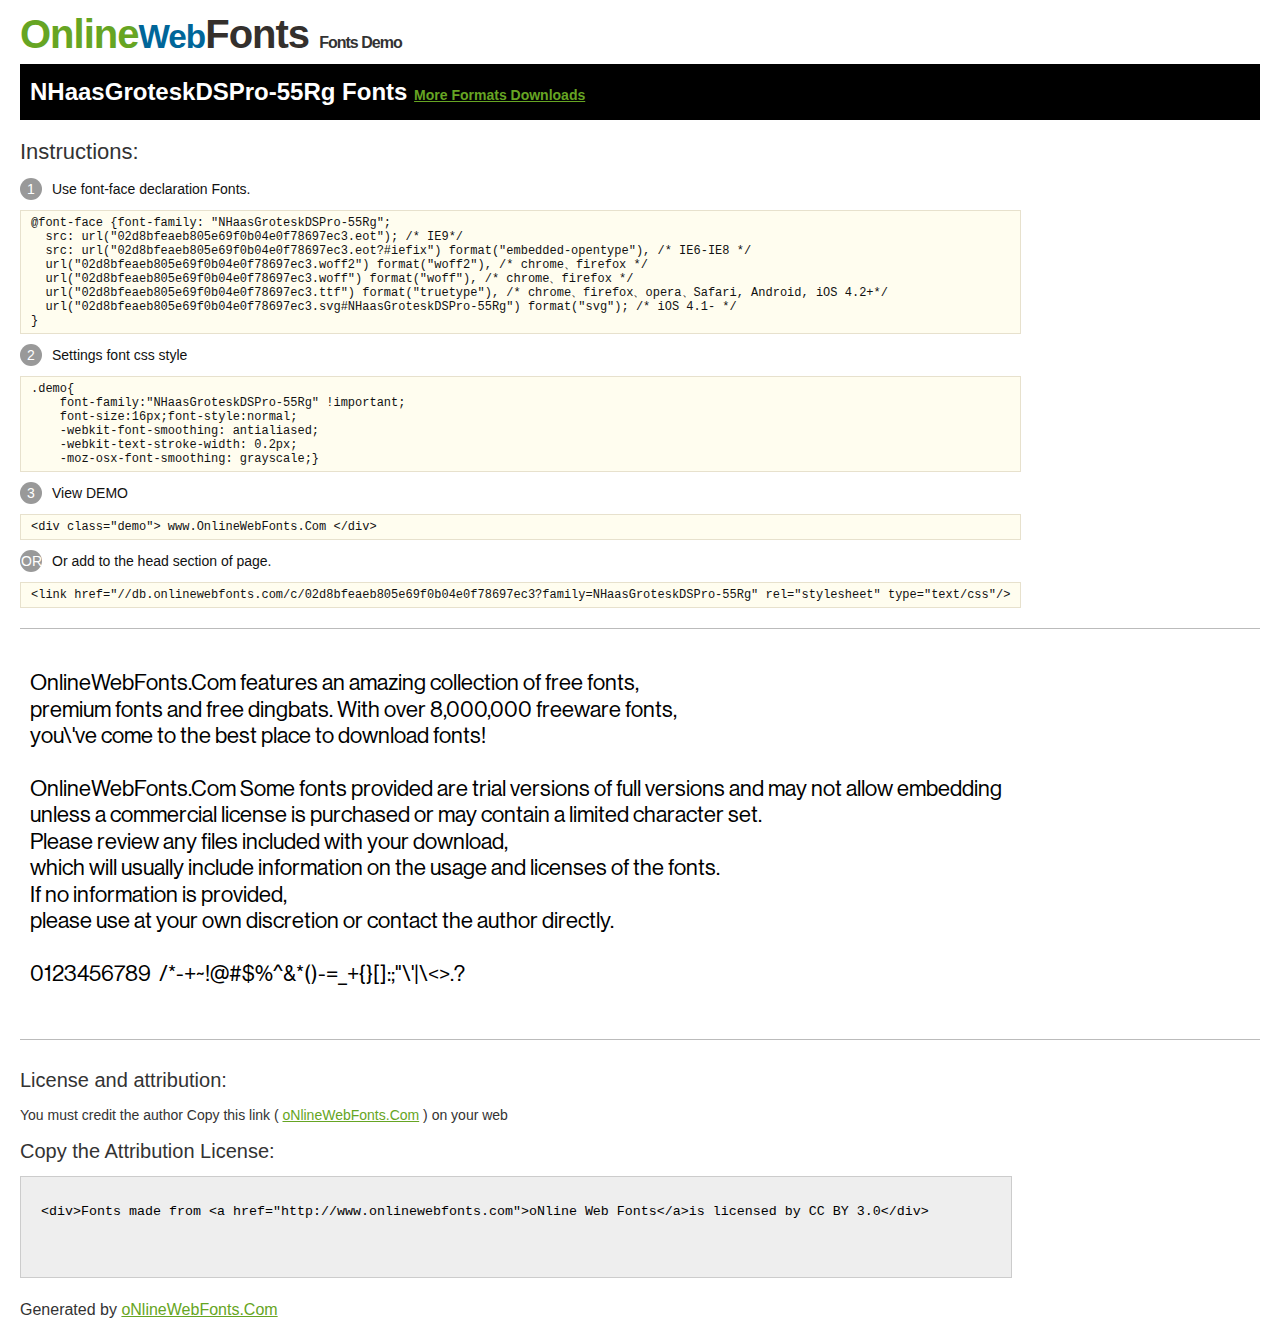
<file: fonts/Nhaas/NHaasGroteskDSPro-55Rg/@font-face/Demo.html>
<!DOCTYPE html>
<html>
<head>
<meta charset="utf-8"/>
<title>NHaasGroteskDSPro-55Rg Font - OnlineWebFonts.COM</title>
<style type="text/css">
@font-face {font-family: "NHaasGroteskDSPro-55Rg";
  src: url("02d8bfeaeb805e69f0b04e0f78697ec3.eot"); /* IE9*/
  src: url("02d8bfeaeb805e69f0b04e0f78697ec3.eot?#iefix") format("embedded-opentype"), /* IE6-IE8 */
  url("02d8bfeaeb805e69f0b04e0f78697ec3.woff2") format("woff2"), /* chrome、firefox */
  url("02d8bfeaeb805e69f0b04e0f78697ec3.woff") format("woff"), /* chrome、firefox */
  url("02d8bfeaeb805e69f0b04e0f78697ec3.ttf") format("truetype"), /* chrome、firefox、opera、Safari, Android, iOS 4.2+*/
  url("02d8bfeaeb805e69f0b04e0f78697ec3.svg#NHaasGroteskDSPro-55Rg") format("svg"); /* iOS 4.1- */
}
*{margin:0;padding:0;list-style:none;}pre{border:solid 1px #e7e1cd;background-color:#fffdef;overflow:auto;font-size:12px;line-height:14px;margin-top:10px;margin-right:0;margin-bottom:10px;margin-left:0;padding-top:5px;padding-right:10px;padding-bottom:5px;padding-left:10px;}.demo pre{color:#000;line-height: 1.2em;font-family:"NHaasGroteskDSPro-55Rg"!important;font-size:22px;background-color:#FFF;border-top-width:0px;border-right-width:0px;border-bottom-width:0px;border-left-width:0px;}body{font-family:sans-serif;line-height:1.5;font-size:16px;padding:20px;color:#333;}:hover,:before,:after{-webkit-transition:all 0.1s ease-in;-moz-transition:all 0.1s ease-in;-ms-transition:all 0.1s ease-in;-o-transition:all 0.1s ease-in;transition:all 0.1s ease-in;}*{-moz-box-sizing:border-box;-webkit-box-sizing:border-box;box-sizing:border-box;margin:0;padding:0;}a{color:#66A523;}h1.logo{font-size:40px;letter-spacing:-1px;margin-top:-16px;}h1.logo strong{font-size:16px;font-family:sans-serif;color:#333;}h1.logo a{color:#34302d;text-decoration:none;}h1.logo a span{color:#66A523;}h1.logo a small{color:#006699;}.info{float:left;font-size:14px;margin-top:15px;}.info ul{margin-left:0px;color:#111;margin-bottom:20px;}.info .exs{font-size:12px;color:#666;margin-left:35px;display:block;}.info ul li{margin-top:10px;list-style:none;}.info .numno{color:#fff;border-radius:20px;padding:1px;display:inline-block;width:22px;height:22px;text-align:center;margin-right:10px;background-color:#999999;}.info ul strong{font-weight:normal;color:#000;}.info .inst{font-size:22px;margin-bottom:10px;}.demo{float:left;width:100%;height:auto;border-top-width:1px;border-top-style:solid;border-top-color:#bbb;border-bottom-width:1px;border-bottom-style:solid;border-bottom-color:#bbb;padding-bottom:10px;}.demo .demo_svg{float:left;height:auto;width:100px;margin-right:5px;margin-left:5px;margin-bottom:10px;}.demo .demo_svg i{float:left;height:80px;width:80px;text-align:center;font-size:40px;margin-left:10px;line-height:80px;color:#777;}.demo .demo_svg .code{float:left;height:20px;width:100%;overflow:hidden;text-align:center;line-height:20px;font-size:11px;color:#666;}.demo .demo_svg .txt{float:left;height:20px;width:100%;font-size:11px;text-align:center;white-space:nowrap;overflow:hidden;line-height:20px;}.demo .demo_svg:hover i{font-size:60px;color:#333;}.by{padding-top:15px;float:left;width:100%;margin-top:10px;margin-right:0;margin-bottom:10px;margin-left:0;}.by{margin-bottom:10px;font-size:20px;}.by .attr{font-size:14px;color:#333;padding-top:10px;padding-bottom:10px;}textarea{width:80%;height:auto;border:1px solid #CCC;resize:none;background:#EEE;padding:20px;float:left;margin-top:10px;line-height:30px;}#footer{float:left;width:100%;margin-top:10px;padding-bottom:20px;}h2{background-color:#000;padding-top:10px;padding-bottom:10px;padding-left:10px;color:#FFF;}
</style>
</head>
<body>
<h1 class="logo"> <a href="http://www.onlinewebfonts.com/"> <span>Online</span><small>Web</small>Fonts</a> <strong>Fonts Demo</strong></h1>
<h2>
NHaasGroteskDSPro-55Rg Fonts <a style="font-size:14px;" href="http://www.onlinewebfonts.com/download/02d8bfeaeb805e69f0b04e0f78697ec3" target="_blank">More Formats Downloads</a></h2>
<div class="info">
  <div class="inst">Instructions:</div>
  <ul>
    <li>
      <p> <span class="numno">1</span>Use font-face declaration Fonts.<br />
        <span class="exs">
        <pre>
@font-face {font-family: "NHaasGroteskDSPro-55Rg";
  src: url("02d8bfeaeb805e69f0b04e0f78697ec3.eot"); /* IE9*/
  src: url("02d8bfeaeb805e69f0b04e0f78697ec3.eot?#iefix") format("embedded-opentype"), /* IE6-IE8 */
  url("02d8bfeaeb805e69f0b04e0f78697ec3.woff2") format("woff2"), /* chrome、firefox */
  url("02d8bfeaeb805e69f0b04e0f78697ec3.woff") format("woff"), /* chrome、firefox */
  url("02d8bfeaeb805e69f0b04e0f78697ec3.ttf") format("truetype"), /* chrome、firefox、opera、Safari, Android, iOS 4.2+*/
  url("02d8bfeaeb805e69f0b04e0f78697ec3.svg#NHaasGroteskDSPro-55Rg") format("svg"); /* iOS 4.1- */
}
</pre>
      </span> 
    </li>
    <li>
      <p> <span class="numno">2</span>Settings font css style <br />
      <span class="exs">
<pre>
.demo{
    font-family:"NHaasGroteskDSPro-55Rg" !important;
    font-size:16px;font-style:normal;
    -webkit-font-smoothing: antialiased;
    -webkit-text-stroke-width: 0.2px;
    -moz-osx-font-smoothing: grayscale;}
</pre>
      </span> 
    </li>
    <li>
      <p> <span class="numno">3</span>View DEMO <br />
      <span class="exs"><pre>
&lt;div class="demo"&gt; www.OnlineWebFonts.Com &lt;/div&gt;
</pre></span> 
    </li>
    <li>
      <p> <span class="numno">OR</span>Or add to the head section of page. <br />
      <span class="exs"><pre>
&lt;link href="//db.onlinewebfonts.com/c/02d8bfeaeb805e69f0b04e0f78697ec3?family=NHaasGroteskDSPro-55Rg" rel="stylesheet" type="text/css"/&gt;
</pre></span> 
    </li>
  </ul>
</div>
<div class="demo">
<pre>

OnlineWebFonts.Com features an amazing collection of free fonts,
premium fonts and free dingbats. With over 8,000,000 freeware fonts, 
you\'ve come to the best place to download fonts! 

OnlineWebFonts.Com Some fonts provided are trial versions of full versions and may not allow embedding 
unless a commercial license is purchased or may contain a limited character set. 
Please review any files included with your download, 
which will usually include information on the usage and licenses of the fonts. 
If no information is provided, 
please use at your own discretion or contact the author directly. 

0123456789  /*-+~!@#$%^&*()-=_+{}[]:;"\'|\<>.?

</pre>
</div>

<div class="by">
<div class="by_title">License and attribution:</div>
<div class="attr">You must credit the author Copy this link ( <a href="http://www.onlinewebfonts.com" target="_blank">oNlineWebFonts.Com</a> ) on your web </div><div class="usetitle">Copy the Attribution License:</div>
<textarea onclick="this.focus();this.select();">&lt;div&gt;Fonts made from &lt;a href="http://www.onlinewebfonts.com"&gt;oNline Web Fonts&lt;/a&gt;is licensed by CC BY 3.0&lt;/div&gt;</textarea>
</div>
<div id="footer">
    <div>Generated by <a href="http://www.onlinewebfonts.com" target="_blank">oNlineWebFonts.Com</a></div>
</div>
</body>
</html>
</file>
